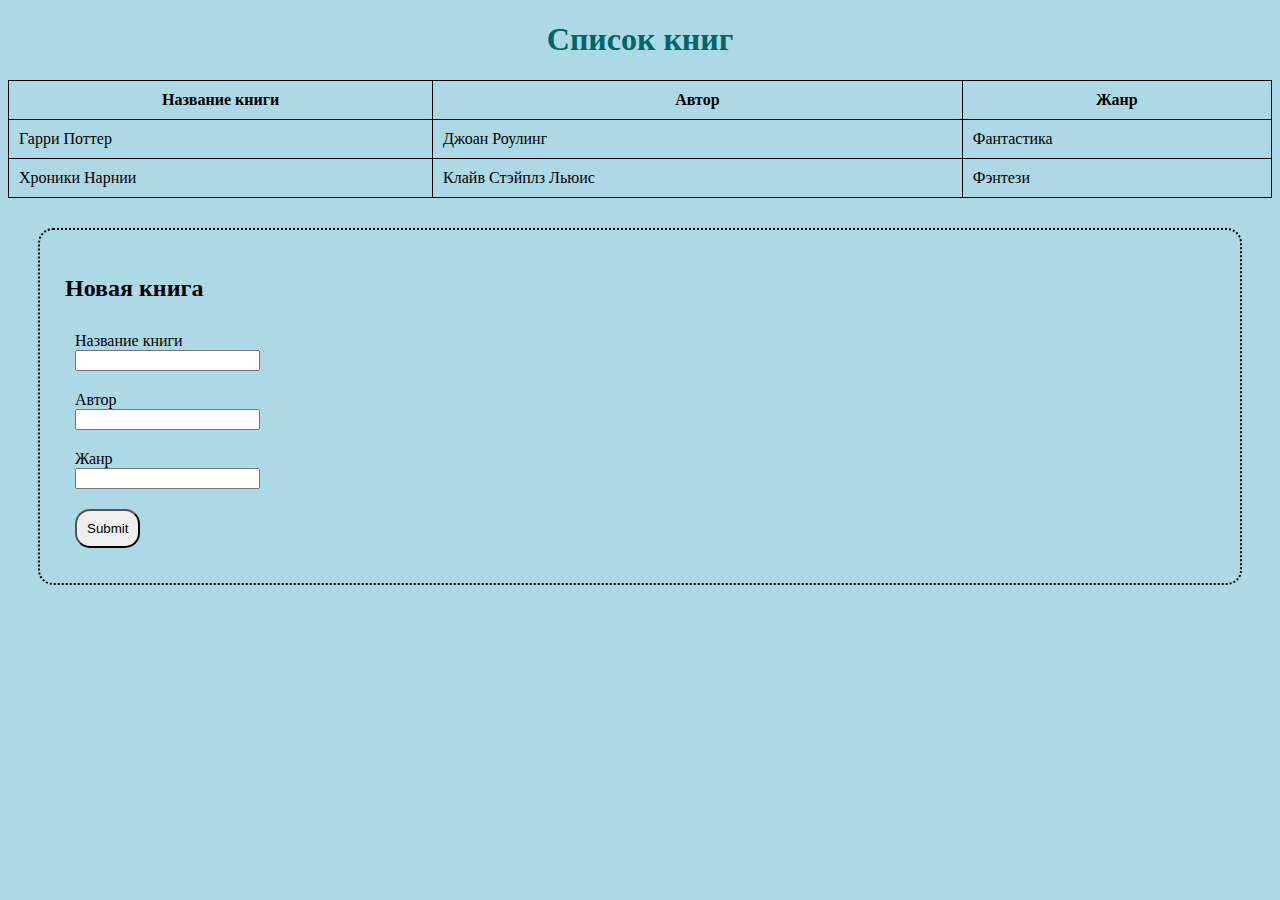
<file: bookstore/src/main/resources/index.html>
<!DOCTYPE HTML>
<html>
<head>
    <title>BookStore</title>
    <meta http-equiv="Content-Type" content="text/html; charset=UTF-8" />
    <link href="./style.css" rel="stylesheet" type="text/css"/>
</head>
<body>
    <header>
        <b>
            <h1>Список книг</h1>
        </b>
    </header>
    <main>
        <table>
            <tr>
                <th>Название книги</th>
                <th>Автор</th>
                <th>Жанр</th>
            </tr>
            <tr>
                <td>Гарри Поттер</td>
                <td>Джоан Роулинг</td>
                <td>Фантастика</td>
            </tr>
            <tr>
                <td>Хроники Нарнии</td>
                <td>Клайв Стэйплз Льюис</td>
                <td>Фэнтези</td>
            </tr>
        </table>
        <form action="">
            <h2>Новая книга</h2>
            <div class="inputs">
                <label for="name">Название книги</label>
                <br>
                <input type="text" name="name" />
            </div>
            <div class="inputs">
                <label for="author">Автор</label>
                <br>
                <input type="text" name="author" />
            </div>
            <div class="inputs">
                <label for="genre">Жанр</label>
                <br>
                <input type="text" name="genre" />
            </div>
            <input type="submit" class="submit"/>
        </form>
    </main>
    <footer></footer>
</body>
</html>
</file>
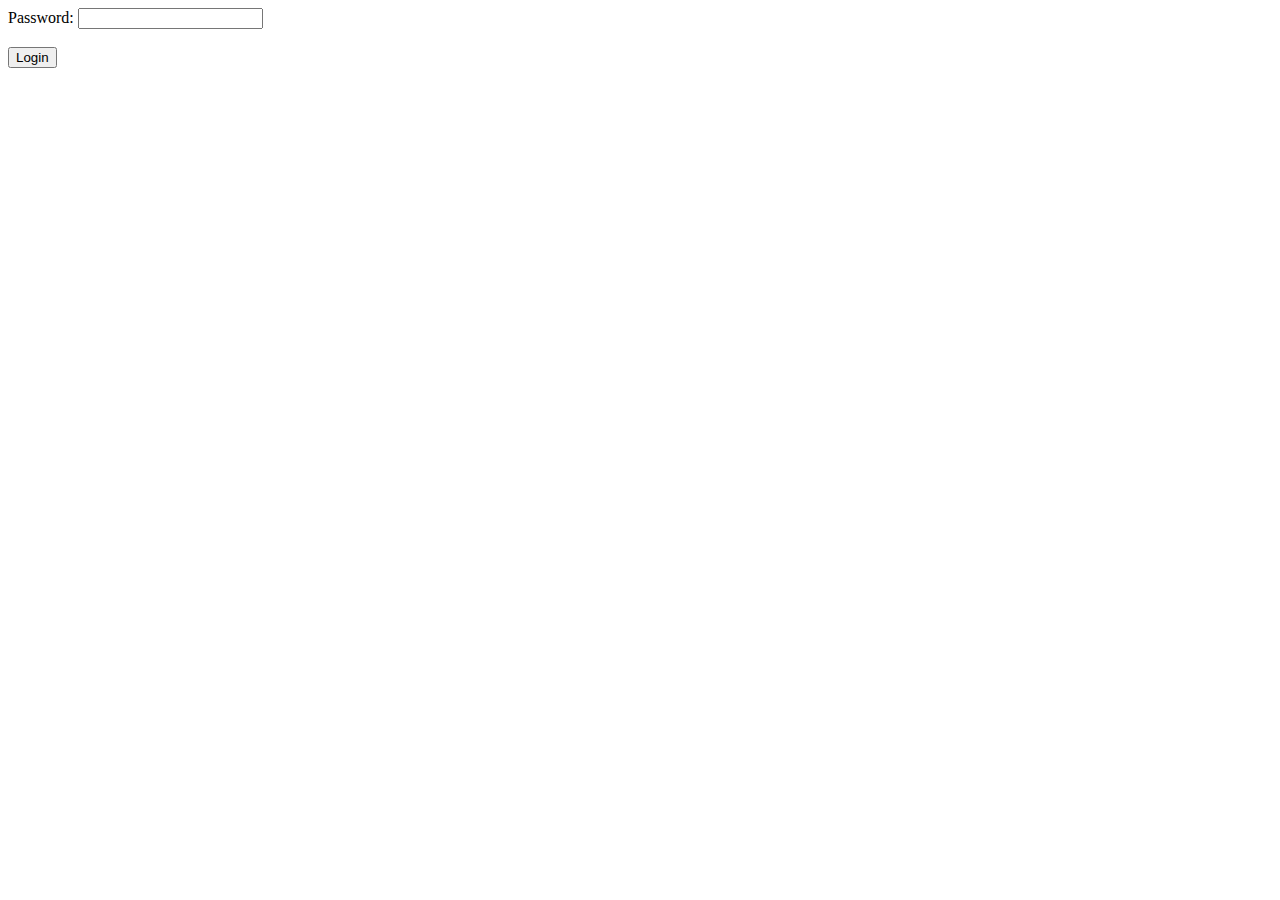
<file: PersFinance/PersFinance/src/main/webapp/index.html>
<!DOCTYPE html>
<html>
<head>
    <title>Login Page</title>
</head>
<body>

<form action="login" method="post">
    Password: <input type="password" name="password"><br><br>
    <input type="submit" value="Login">
</form>
</body>
</html>
</file>
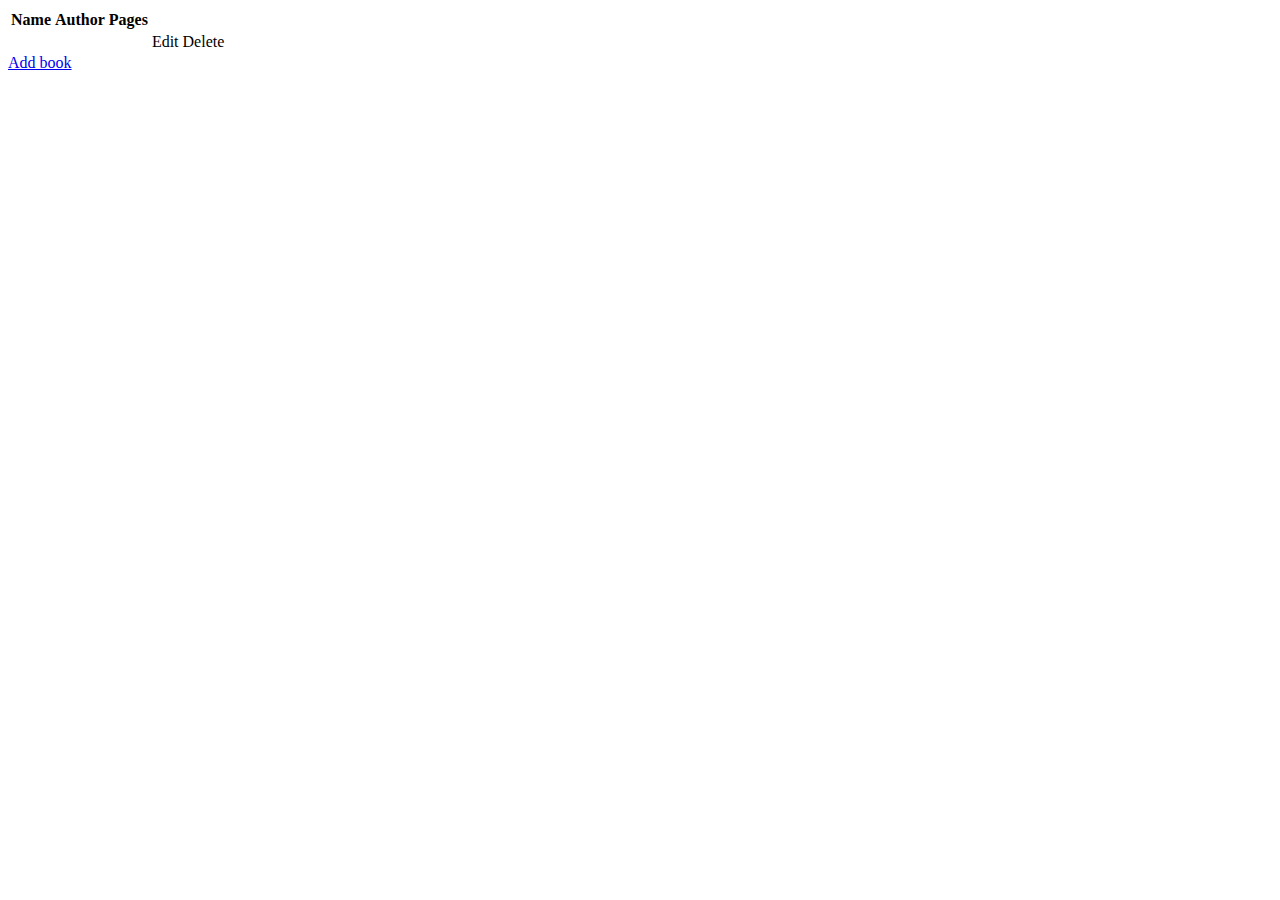
<file: bookstore/src/main/resources/templates/books-list.html>
<html>
    <body>
        <table>
            <tr>
                <th>Name</th>
                <th>Author</th>
                <th>Pages</th>
                <th></th>
                <th></th>
            </tr>
            <tr th:each="book: ${books}">
                <td th:text = "${book.name}" />
                <td th:text = "${book.author}"/>
                <td th:text = "${book.pages}"/>
                <td><a th:href="@{'/edit-form/' + ${book.id}}"/>Edit</td>
                <td><a th:href="@{'/delete/' + ${book.id}}"/>Delete</td>
            </tr>
        </table>
    <a href="/create-form">Add book</a>
    </body>
</html>
</file>
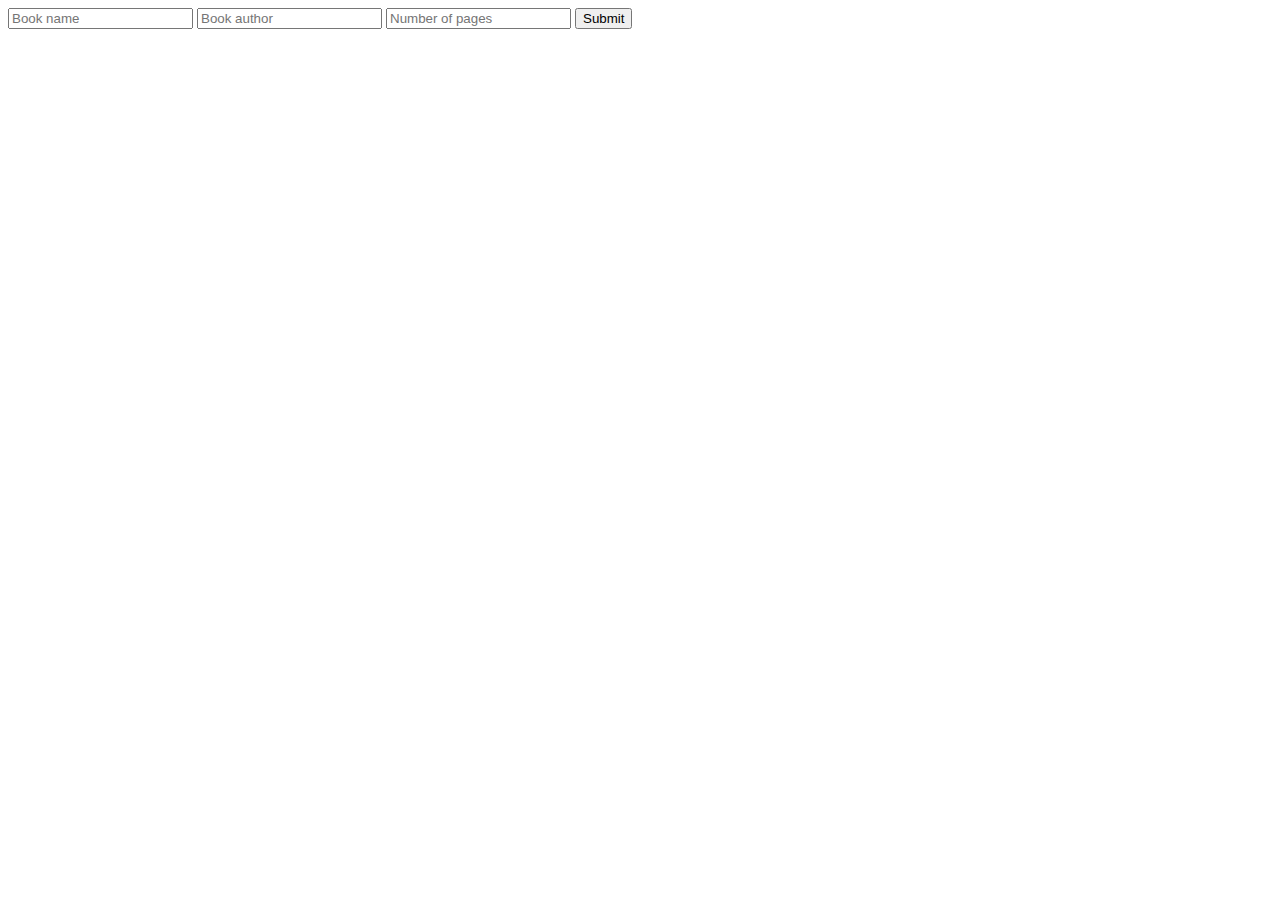
<file: bookstore/src/main/resources/templates/create-form.html>
<html>
    <body>
        <form method="post" action="/create">
            <input type="text" name="name" placeholder="Book name"/>
            <input type="text" name="author" placeholder="Book author"/>
            <input type="text" name="pages" placeholder="Number of pages"/>
            <input type="submit"/>
        </form>
    </body>
</html>
</file>
<file: bookstore/src/main/resources/style.css>
body {
    background-color: lightblue;
}

table {
    width: 100%;
    border-collapse: collapse;
    
}

table, th, td {
    border: 1px solid;
}

td, th {
    padding: 10px 10px 10px 10px;
}

header {
    /* padding: 25px 25px 25px 25px; */
    text-align: center;
    color: #006666;
}

form {
    padding: 25px 25px 25px 25px;
    border: 2px dotted ;
    /* margin-top: 20px; */
    border-radius: 15px;
    margin: 30px 30px 30px 30px;
    /* background-color: #00CCCC; */
}

.inputs, .submit {
    padding: 10px 10px 10px 10px;
}

.submit {
    margin: 10px 10px 10px 10px;
    border-radius: 15px;
}
</file>
